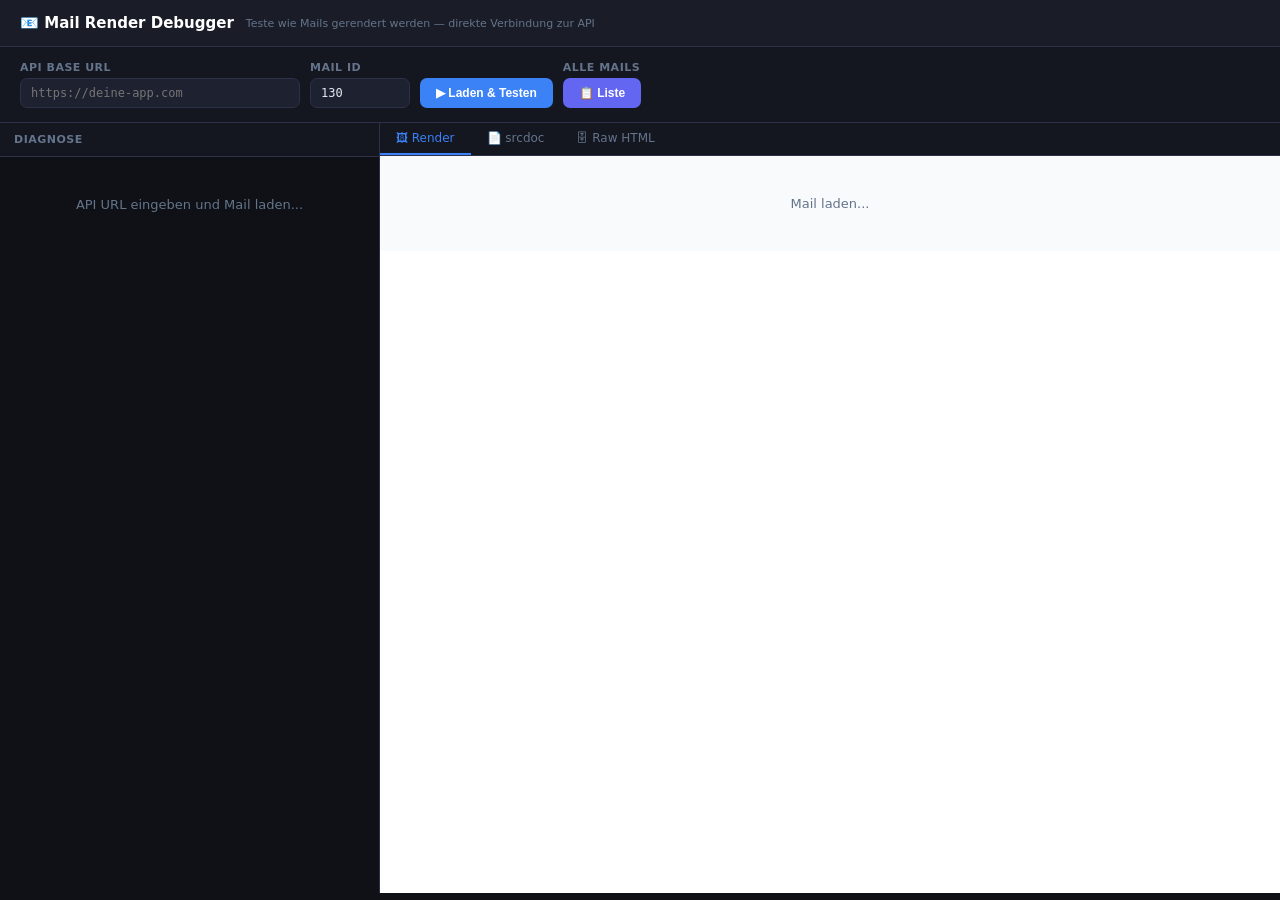
<file: frontend/mail-debug.html>
<!DOCTYPE html>
<html lang="de">
<head>
<meta charset="utf-8">
<title>Mail Render Debugger</title>
<style>
  * { box-sizing: border-box; margin: 0; padding: 0; }
  body { font-family: system-ui, sans-serif; background: #0f1117; color: #e2e8f0; min-height: 100vh; }
  .header { background: #1a1d27; border-bottom: 1px solid #2d3148; padding: 14px 20px; display: flex; align-items: center; gap: 12px; }
  .header h1 { font-size: 15px; font-weight: 700; color: #fff; }
  .header span { font-size: 11px; color: #64748b; }
  .controls { padding: 14px 20px; background: #141620; border-bottom: 1px solid #2d3148; display: flex; gap: 10px; flex-wrap: wrap; align-items: flex-end; }
  .ctrl-group { display: flex; flex-direction: column; gap: 4px; }
  .ctrl-group label { font-size: 11px; color: #64748b; font-weight: 600; text-transform: uppercase; letter-spacing: .5px; }
  input, select { background: #1e2130; border: 1px solid #2d3148; color: #e2e8f0; padding: 7px 10px; border-radius: 7px; font-size: 12px; font-family: monospace; }
  input { width: 280px; }
  button { padding: 8px 16px; border-radius: 7px; border: none; cursor: pointer; font-size: 12px; font-weight: 600; }
  .btn-primary { background: #3b82f6; color: #fff; }
  .btn-primary:hover { background: #2563eb; }
  .btn-danger { background: #ef4444; color: #fff; }
  .layout { display: grid; grid-template-columns: 380px 1fr; height: calc(100vh - 130px); }
  .panel { border-right: 1px solid #2d3148; overflow-y: auto; }
  .panel-title { padding: 10px 14px; font-size: 11px; font-weight: 700; text-transform: uppercase; letter-spacing: .5px; color: #64748b; border-bottom: 1px solid #2d3148; position: sticky; top: 0; background: #141620; z-index: 1; }
  .info-row { display: flex; justify-content: space-between; padding: 8px 14px; border-bottom: 1px solid #1e2130; font-size: 12px; }
  .info-row .key { color: #64748b; }
  .info-row .val { color: #e2e8f0; font-family: monospace; text-align: right; max-width: 200px; overflow: hidden; text-overflow: ellipsis; white-space: nowrap; }
  .val.ok { color: #22c55e; }
  .val.warn { color: #f59e0b; }
  .val.err { color: #ef4444; }
  .preview-box { padding: 14px; }
  .preview-label { font-size: 10px; color: #64748b; font-weight: 700; text-transform: uppercase; margin-bottom: 6px; }
  pre.code { background: #0d0f18; border: 1px solid #2d3148; border-radius: 6px; padding: 10px; font-size: 11px; color: #94a3b8; overflow-x: auto; white-space: pre-wrap; word-break: break-all; max-height: 180px; overflow-y: auto; }
  .render-panel { overflow-y: auto; background: #fff; }
  .render-panel iframe { width: 100%; border: none; display: block; }
  .tabs { display: flex; border-bottom: 1px solid #2d3148; background: #141620; }
  .tab { padding: 8px 16px; font-size: 12px; cursor: pointer; color: #64748b; border-bottom: 2px solid transparent; }
  .tab.active { color: #3b82f6; border-color: #3b82f6; }
  .loading { padding: 40px; text-align: center; color: #64748b; font-size: 13px; }
  .badge { display: inline-block; padding: 2px 7px; border-radius: 10px; font-size: 10px; font-weight: 700; }
  .badge.green { background: #14532d; color: #22c55e; }
  .badge.red { background: #450a0a; color: #ef4444; }
  .badge.yellow { background: #422006; color: #f59e0b; }
  #raw-tab { display: none; padding: 14px; background: #0d0f18; }
  #raw-tab pre { font-size: 11px; color: #94a3b8; white-space: pre-wrap; word-break: break-all; }
</style>
</head>
<body>

<div class="header">
  <h1>📧 Mail Render Debugger</h1>
  <span>Teste wie Mails gerendert werden — direkte Verbindung zur API</span>
</div>

<div class="controls">
  <div class="ctrl-group">
    <label>API Base URL</label>
    <input id="baseUrl" value="" placeholder="https://deine-app.com">
  </div>
  <div class="ctrl-group">
    <label>Mail ID</label>
    <input id="mailId" type="number" value="130" style="width:100px">
  </div>
  <div class="ctrl-group">
    <label>&nbsp;</label>
    <button class="btn-primary" onclick="loadMail()">▶ Laden & Testen</button>
  </div>
  <div class="ctrl-group">
    <label>Alle Mails</label>
    <button class="btn-primary" onclick="loadMailList()" style="background:#6366f1">📋 Liste</button>
  </div>
</div>

<div class="layout">
  <!-- Links: Info Panel -->
  <div class="panel" id="info-panel">
    <div class="panel-title">Diagnose</div>
    <div id="info-content" class="loading">API URL eingeben und Mail laden...</div>
  </div>

  <!-- Rechts: Render -->
  <div style="display:flex;flex-direction:column;overflow:hidden">
    <div class="tabs">
      <div class="tab active" onclick="showTab('render')">🖼 Render</div>
      <div class="tab" onclick="showTab('srcdoc')">📄 srcdoc</div>
      <div class="tab" onclick="showTab('raw')">🗄 Raw HTML</div>
    </div>
    <div id="render-tab" style="flex:1;overflow-y:auto;background:#fff">
      <div class="loading" style="background:#f8fafc;color:#64748b">Mail laden...</div>
    </div>
    <div id="srcdoc-tab" style="display:none;flex:1;overflow-y:auto;padding:14px;background:#0d0f18">
      <pre id="srcdoc-content" style="font-size:11px;color:#94a3b8;white-space:pre-wrap;word-break:break-all">–</pre>
    </div>
    <div id="raw-tab">
      <pre id="raw-content">–</pre>
    </div>
  </div>
</div>

<script>
// ── Inline copies of the actual functions from inbox.js ──────────────────────

function isUpsMail(m){
  const from = String((m && m.from_addr) || '').toLowerCase();
  const subject = String((m && m.subject) || '').toLowerCase();
  const htmlBody = String((m && m.html_body) || '').toLowerCase();
  const body = String((m && m.body) || '').toLowerCase();
  return (
    from.includes('@ups.com') || from.includes('pkginfo') ||
    subject.includes('ups versandbenachrichtigung') ||
    subject.includes('kontrollnummer') ||
    subject.includes('tracking number') ||
    htmlBody.includes('www.ups.com') || htmlBody.includes('upsmychoice') ||
    body.includes('www.ups.com') || body.includes('upsmychoice')
  );
}
function looksLikeHtml(s){
  const t = String(s||'').trim().toLowerCase();
  return /<(html|body|table|tbody|tr|td|div|span|p|br|img|a|style|meta)\b/.test(t) || /&nbsp;/.test(t);
}
function decodeQP(s){
  let o = String(s||'');
  o = o.replace(/=\r?\n/g,'');
  o = o.replace(/=3D/gi,'=').replace(/=20/gi,' ').replace(/=C2=A0/gi,' ');
  return o;
}
function parseMailHtml(raw){
  let html = decodeQP(raw||'');
  html = html.replace(/##-.*?-##/gi,'');
  html = html.replace(/<script[\s\S]*?<\/script>/gi,'');
  html = html.replace(/<noscript[\s\S]*?<\/noscript>/gi,'');
  html = html.replace(/<link[^>]*>/gi,'');
  let headContent = '';
  const hm = html.match(/<head[^>]*>([\s\S]*?)<\/head>/i);
  if(hm) headContent = hm[1]||'';
  let bodyContent = '';
  const bm = html.match(/<body[^>]*>([\s\S]*?)<\/body>/i);
  if(bm){ bodyContent = bm[1]||''; }
  else {
    bodyContent = html
      .replace(/<!DOCTYPE[^>]*>/gi,'')
      .replace(/<html[^>]*>/gi,'').replace(/<\/html>/gi,'')
      .replace(/<head[\s\S]*?<\/head>/gi,'')
      .replace(/<body[^>]*>/gi,'').replace(/<\/body>/gi,'').trim();
  }
  return { headContent, bodyContent };
}
function buildRawUpsSrcdoc(rawHtml){
  let html = decodeQP(rawHtml||'');
  html = html.replace(/<script[\s\S]*?<\/script>/gi,'');
  const helperStyle = '<style>html,body{margin:0;padding:0;background:#fff}img{max-width:100%!important;height:auto!important}</style>';
  if(/<html[\s\S]*>/i.test(html)){
    if(/<\/head>/i.test(html)) return html.replace(/<\/head>/i, helperStyle+'</head>');
    return helperStyle+html;
  }
  return '<!DOCTYPE html><html><head><meta charset="utf-8">'+helperStyle+'</head><body>'+html+'</body></html>';
}
function buildMailSrcdoc(rawHtml, m){
  if(!rawHtml) return '';
  if(isUpsMail(m)) return buildRawUpsSrcdoc(rawHtml);
  const {headContent:hc, bodyContent:bc} = parseMailHtml(rawHtml);
  const base = '<style>html,body{margin:0;padding:0;background:#fff}body{color:#111827;font-size:14px;line-height:1.68}img{max-width:100%!important;height:auto!important}a{color:#2563eb}</style>';
  return '<!DOCTYPE html><html><head><meta charset="utf-8">'+hc+base+'</head><body>'+bc+'</body></html>';
}
function getMailHtmlSource(m){
  const h = String((m&&m.html_body)||'').trim();
  const b = String((m&&m.body)||'').trim();
  if(h && h.length>20) return h;
  if(b && looksLikeHtml(b)) return b;
  return '';
}

// ── UI ──────────────────────────────────────────────────────────────────────

let currentMail = null;

function showTab(tab){
  ['render','srcdoc','raw'].forEach(t=>{
    const el = document.getElementById(t+'-tab');
    if(el) el.style.display = t===tab ? (t==='render'?'block':'block') : 'none';
  });
  document.querySelectorAll('.tab').forEach((t,i)=>{
    t.classList.toggle('active', ['render','srcdoc','raw'][i]===tab);
  });
}

async function loadMail(){
  const base = document.getElementById('baseUrl').value.trim().replace(/\/$/,'');
  const id = document.getElementById('mailId').value.trim();
  if(!base){ alert('Bitte API URL eingeben'); return; }

  document.getElementById('info-content').innerHTML = '<div class="loading">Lade Mail #'+id+'...</div>';
  document.getElementById('render-tab').innerHTML = '<div class="loading" style="background:#f8fafc;color:#64748b">Rendere...</div>';

  try{
    const resp = await fetch(base+'/api/inbox?limit=300');
    const mails = await resp.json();
    const m = mails.find(x=>String(x.id)===String(id));
    if(!m){ document.getElementById('info-content').innerHTML='<div class="loading" style="color:#ef4444">Mail #'+id+' nicht gefunden</div>'; return; }
    currentMail = m;
    renderDiagnosis(m, base);
  }catch(e){
    document.getElementById('info-content').innerHTML='<div class="loading" style="color:#ef4444">Fehler: '+e.message+'</div>';
  }
}

function renderDiagnosis(m, base){
  const rawHtml = getMailHtmlSource(m);
  const isUps = isUpsMail(m);
  const srcdoc = buildMailSrcdoc(rawHtml, m);
  const {headContent, bodyContent} = rawHtml ? parseMailHtml(rawHtml) : {headContent:'',bodyContent:''};

  const rows = [
    ['ID', m.id, ''],
    ['Von', m.from_addr, ''],
    ['Betreff', (m.subject||'').substring(0,50), ''],
    ['body Länge', (m.body||'').length+' chars', (m.body||'').length>0?'ok':'err'],
    ['html_body Länge', (m.html_body||'').length+' chars', (m.html_body||'').length>0?'ok':'err'],
    ['html_body truncated?', (m.html_body||'').length===8000?'JA – bei 8000 abgeschnitten!':'Nein', (m.html_body||'').length===8000?'warn':'ok'],
    ['looksLikeHtml(body)', looksLikeHtml(m.body||'')+'', ''],
    ['isUpsMail', isUps+'', isUps?'ok':''],
    ['getMailHtmlSource', rawHtml.length+' chars', rawHtml.length>0?'ok':'err'],
    ['headContent', headContent.length+' chars', headContent.length>50?'ok':'warn'],
    ['bodyContent', bodyContent.length+' chars', bodyContent.length>50?'ok':'err'],
    ['srcdoc Länge', srcdoc.length+' chars', srcdoc.length>100?'ok':'err'],
    ['is_auto_reply', m.is_auto_reply+'', m.is_auto_reply?'err':'ok'],
  ];

  let html = '';
  rows.forEach(([k,v,cls])=>{
    html += `<div class="info-row"><span class="key">${k}</span><span class="val ${cls}">${v}</span></div>`;
  });

  // head preview
  if(headContent){
    html += '<div class="preview-box"><div class="preview-label">headContent (erste 300 Zeichen)</div><pre class="code">'+escH(headContent.substring(0,300))+'</pre></div>';
  }
  if(bodyContent){
    html += '<div class="preview-box"><div class="preview-label">bodyContent (erste 300 Zeichen)</div><pre class="code">'+escH(bodyContent.substring(0,300))+'</pre></div>';
  }

  document.getElementById('info-content').innerHTML = html;
  document.getElementById('srcdoc-content').textContent = srcdoc;
  document.getElementById('raw-content').textContent = rawHtml;

  // Render iframe
  const renderDiv = document.getElementById('render-tab');
  renderDiv.innerHTML = '';
  if(!srcdoc){
    renderDiv.innerHTML = '<div class="loading" style="background:#fef2f2;color:#ef4444">⚠ srcdoc ist leer — getMailHtmlSource gibt nichts zurück</div>';
    return;
  }
  const iframe = document.createElement('iframe');
  iframe.style.cssText = 'width:100%;height:600px;border:none;display:block';
  iframe.setAttribute('sandbox','allow-same-origin allow-scripts');
  iframe.srcdoc = srcdoc;
  renderDiv.appendChild(iframe);

  // Auto-resize
  const msgId = 'dbg_'+Math.random().toString(36).slice(2);
  const reporter = '<scr'+'ipt>window.addEventListener("load",function(){function r(){var h=Math.max(document.body.scrollHeight,document.documentElement.scrollHeight);window.parent.postMessage({id:"'+msgId+'",h:h},"*");}r();setTimeout(r,300);setTimeout(r,800);});<'+'/script>';
  iframe.srcdoc = srcdoc.replace('</head>', reporter+'</head>');
  window.addEventListener('message', function onH(e){
    if(!e.data||e.data.id!==msgId) return;
    iframe.style.height = Math.max(e.data.h, 400)+'px';
  });
}

async function loadMailList(){
  const base = document.getElementById('baseUrl').value.trim().replace(/\/$/,'');
  if(!base){ alert('Bitte API URL eingeben'); return; }
  const resp = await fetch(base+'/api/inbox?limit=300');
  const mails = await resp.json();
  let html = '<div style="padding:10px">';
  mails.slice(0,30).forEach(m=>{
    const hasHtml = (m.html_body||'').length > 20;
    const truncated = (m.html_body||'').length === 8000;
    html += `<div style="padding:8px 10px;border-bottom:1px solid #2d3148;cursor:pointer;font-size:12px" onclick="document.getElementById('mailId').value=${m.id};loadMail()">
      <div style="font-weight:600;color:#e2e8f0">#${m.id} ${escH((m.subject||'').substring(0,50))}</div>
      <div style="color:#64748b;font-size:11px">${escH(m.from_addr||'')} &nbsp;
        <span style="color:${hasHtml?'#22c55e':'#ef4444'}">${hasHtml?'✓ html_body':'✗ kein html'}</span>
        ${truncated?'<span style="color:#f59e0b"> ⚠ truncated</span>':''}
        ${m.is_auto_reply?'<span style="color:#ef4444"> 🚫 auto_reply</span>':''}
      </div>
    </div>`;
  });
  html += '</div>';
  document.getElementById('info-content').innerHTML = html;
}

function escH(s){ return String(s||'').replace(/&/g,'&amp;').replace(/</g,'&lt;').replace(/>/g,'&gt;'); }
</script>
</body>
</html>
</file>
